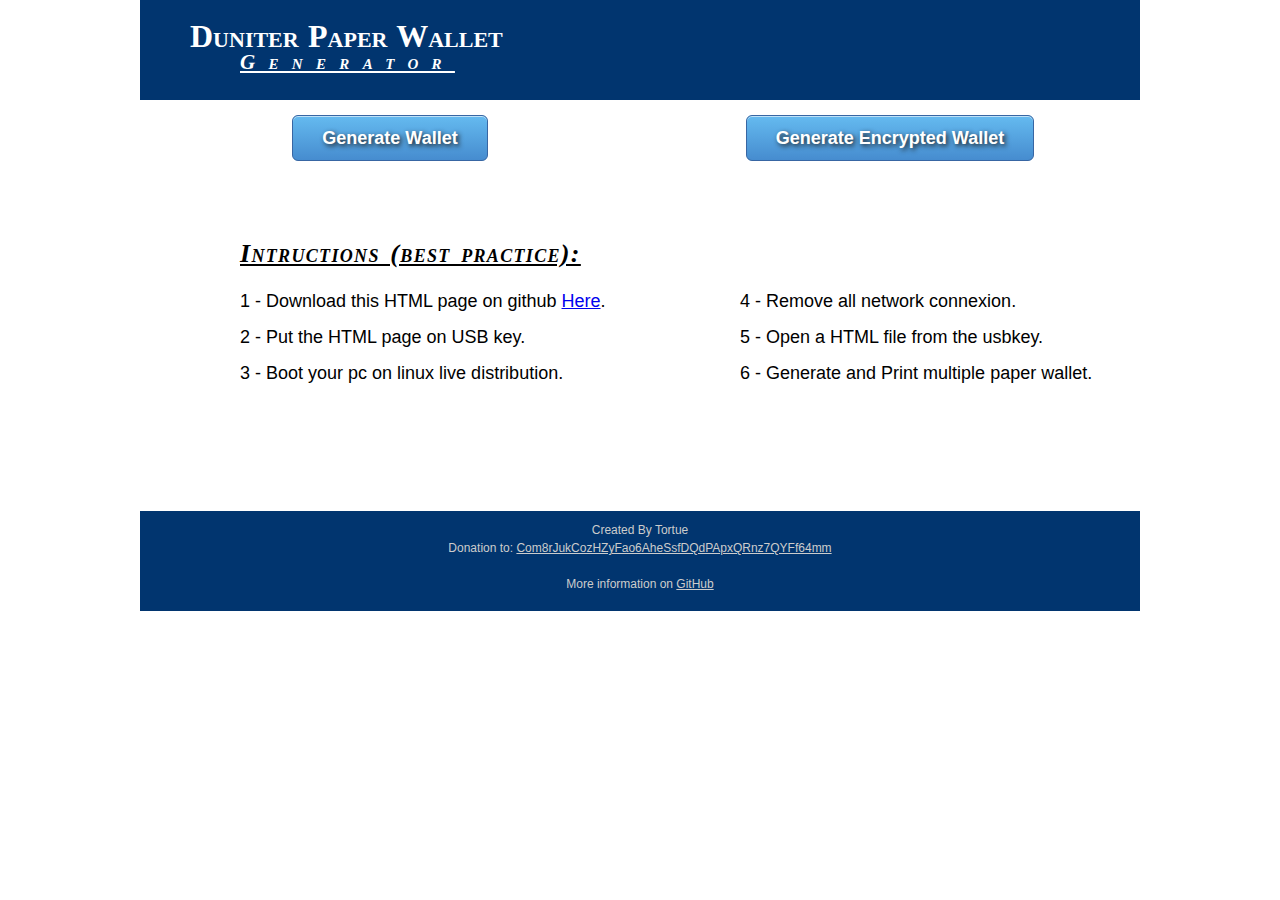
<file: SRC/index.html>
<!DOCTYPE html>
<html>
<head>
	<title>Duniter Paper Wallet Generator</title>
	<meta charset="UTF-8">
	<link rel="stylesheet" href="style.css">
	<script src="lib/qrcode.js"></script>
	<script src="lib/duniter_tools.js"></script>
	<script src="lib/random.js"></script>
</head>
<body>
	<div>
		<div class="wrapper">


			<header class="header noprint">
				<p class="htitle">Duniter Paper Wallet</p>
				<p class="htitle2">Generator</p>
			</header><!-- .header-->

			<main class="content">
				<div class="btn_col noprint">
					<div class="btn_col_g">
						<div id="BtnGenerateWIF" class="ButtonGenerate">Generate Wallet</div>
					</div>
					<div class="btn_col_g">
						<div id="BtnGetPasswordEWIF" class="ButtonGenerate">Generate Encrypted Wallet</div>
					</div>
				</div>

				<div class="info_col noprint" id="info_col">
					<div class="info_col_title">
						Intructions (best practice):
				  </div>
					<div class="info_col_g">
						<div class="info_text">
							1 - Download this HTML page on github <a target="_blank" href="https://github.com/Tortue95/Duniter_Paper_Wallet">Here</a>.<br/><br/>
							2 - Put the HTML page on USB key.<br/><br/>
							3 - Boot your pc on linux live distribution.<br/><br/>
						</div>
					</div>
					<div class="info_col_g">
						<div class="info_text">
							4 - Remove all network connexion.<br/><br/>
							5 - Open a HTML file from the usbkey.<br/><br/>
							6 - Generate and Print multiple paper wallet.<br/><br/>
						</div>
					</div>

				</div>

				<div id="paperwalletdiv" class="paperwalletdiv">
					<img id="paperarea" class="paperwalletdiv">
					<div id="PublicKey" class="PublicKey"></div>
					<div id="PublicKeyRevert" class="PublicKeyRevert"></div>
					<div id="PrivateKey" class="PrivateKey"></div>
					<div id="PrivateKeyRevert" class="PrivateKeyRevert"></div>
					<div id="PublicQRCode" class="qrcodePublic"></div>
					<div id="PrivateQRCode" class="qrcodePrivate"></div>
				</div>
			</main><!-- .content -->

			<footer class="footer noprint">
				<div class="footer_text">
					<p>Created By Tortue<br>Donation to:
						<a target="_blank" href="https://g1.duniter.fr/#/app/transfer/Com8rJukCozHZyFao6AheSsfDQdPApxQRnz7QYFf64mm?comment=Donation_Paper_Wallet">Com8rJukCozHZyFao6AheSsfDQdPApxQRnz7QYFf64mm</a>
					</p><br/>
					<p>More information on <a target="_blank" href="https://github.com/Tortue95/Duniter_Paper_Wallet">GitHub</a></p>
				</div>
			</footer><!-- .footer -->

		</div><!-- .wrapper -->
	</div>
	<!-- The Modal password-->
	<div id="ModalPassword" class="modal">

		  <!-- Modal content -->
		  <div class="modal-content">
		    <div class="modal-header">
		      <span class="close">&times;</span>
		      Encrypted Wallet
		    </div>
		    <div class="modal-body">
		      <p>Please enter password:</p>
		      <input type="password" name="ewifpwd" value="" id="ewifpwd" class="Input-Password"/><br>
					<div id="BtnGenerateEWIF" class="ButtonGenerate">Generate Encrypted Wallet</div>
		    </div>
		  </div>

	</div>

</body>
<script>

GenerateWif();
var BtnGenerateWIF = document.getElementById("BtnGenerateWIF");
var BtnGetPasswordEWIF = document.getElementById("BtnGetPasswordEWIF");
var BtnGenerateEWIF = document.getElementById("BtnGenerateEWIF");


BtnGenerateWIF.onclick = function() {
		GenerateWif();
}
var modal = document.getElementById('ModalPassword');
var span = document.getElementsByClassName("close")[0];
BtnGetPasswordEWIF.onclick = function() {
    modal.style.display = "block";
}
span.onclick = function() {
    modal.style.display = "none";
}
BtnGenerateEWIF.onclick = function() {
    modal.style.display = "none";
		GenerateEWif();
}
// When the user clicks anywhere outside of the modal, close it
window.onclick = function(event) {
    if (event.target == modal) {
        modal.style.display = "none";
    }
}


function GenerateWif(){
	var entropy = Generate_Entropy(5000);
	var seed = generate_seed_from_entropy(entropy);


	var PublicKey = publickey_from_seed(seed);
	var wif = wif_v1_from_seed(seed);


	//Add info in page
	document.getElementById("PublicKey").innerHTML = PublicKey;
	document.getElementById("PublicKeyRevert").innerHTML = PublicKey;
	document.getElementById("PrivateKey").innerHTML = wif;
	document.getElementById("PrivateKeyRevert").innerHTML = wif;

	document.getElementById("PublicQRCode") .innerHTML = "";
	document.getElementById("PrivateQRCode") .innerHTML = "";
	new QRCode(document.getElementById("PublicQRCode"), {
		text: PublicKey,
		width: 118,
		height: 121,
	});
	new QRCode(document.getElementById("PrivateQRCode"),  {
		text: wif,
		width: 118,
		height: 121,
	});

	document.getElementById('info_col').style.display  = 'none';

	document.getElementById("paperarea").src = "paperwallet.jpg"
	document.getElementById('paperwalletdiv').style.display = 'block';
	document.getElementById('PublicKey').style.display = 'block';
	document.getElementById('PublicKeyRevert').style.display = 'block';
	document.getElementById('PrivateKey').style.display = 'block';
	document.getElementById('PrivateKeyRevert').style.display = 'block';
	document.getElementById('PublicQRCode').style.display = 'block';
	document.getElementById('PrivateQRCode').style.display = 'block';

}


function GenerateEWif(){
	passwd = document.getElementById('ewifpwd').value;

	var entropy = Generate_Entropy(5000);
	var seed = generate_seed_from_entropy(entropy);

	/*var seed;
	nacl_factory.instantiate(function (nacl) {
		seed = nacl.from_hex("5051978f09e6a04536df0cb78224dcdace613bd4bf1de508fa61c207c43e00a2");
	});	*/


	var PublicKey = publickey_from_seed(seed);
	var ewif = ewif_v1_from_seed(seed,passwd);


	//Add info in page
	document.getElementById("PublicKey").innerHTML = PublicKey;
	document.getElementById("PublicKeyRevert").innerHTML = PublicKey;
	document.getElementById("PrivateKey").innerHTML = ewif;
	document.getElementById("PrivateKeyRevert").innerHTML = ewif;

	document.getElementById("PublicQRCode") .innerHTML = "";
	document.getElementById("PrivateQRCode") .innerHTML = "";
	new QRCode(document.getElementById("PublicQRCode"), {
		text: PublicKey,
		width: 118,
		height: 121,
	});
	new QRCode(document.getElementById("PrivateQRCode"),  {
		text: ewif,
		width: 118,
		height: 121,
	});

	document.getElementById('info_col').style.display  = 'none';

	document.getElementById("paperarea").src = "EWIFpaperwallet.jpg"
	document.getElementById('paperwalletdiv').style.display = 'block';
	document.getElementById('PublicKey').style.display = 'block';
	document.getElementById('PublicKeyRevert').style.display = 'block';
	document.getElementById('PrivateKey').style.display = 'block';
	document.getElementById('PrivateKeyRevert').style.display = 'block';
	document.getElementById('PublicQRCode').style.display = 'block';
	document.getElementById('PrivateQRCode').style.display = 'block';
}


document.getElementById('paperwalletdiv').style.display = 'none';
document.getElementById('info_col').style.display  = 'block';

</script>
</html>
</file>
<file: SRC/style.css>
html, body, div, span, applet, object, iframe,
h1, h2, h3, h4, h5, h6, p, blockquote, pre,
a, abbr, acronym, address, big, cite, code,
del, dfn, em, img, ins, kbd, q, s, samp,
small, strike, strong, sub, sup, tt, var,
b, u, i, center,
dl, dt, dd, ol, ul, li,
fieldset, form, label, legend,
table, caption, tbody, tfoot, thead, tr, th, td,
article, aside, canvas, details, embed,
figure, figcaption, footer, header, hgroup,
menu, nav, output, ruby, section, summary,
time, mark, audio, video {
	margin: 0;
	padding: 0;
	border: 0;
	font-size: 100%;
	font: inherit;
	vertical-align: baseline;
}
/* HTML5 display-role reset for older browsers */
article, aside, details, figcaption, figure,
footer, header, hgroup, menu, nav, section {
	display: block;
}
body {
	line-height: 1;
}
ol, ul {
	list-style: none;
}
blockquote, q {
	quotes: none;
}
blockquote:before, blockquote:after,
q:before, q:after {
	content: '';
	content: none;
}
table {
	border-collapse: collapse;
	border-spacing: 0;
}
/* End of Eric Meyer's CSS Reset */

article, aside, details, figcaption, figure, footer, header, hgroup, main, nav, section, summary {
	display: block;
}
body {
	font: 12px/18px Arial, sans-serif;
	width: 100%;
}
.wrapper {
	width: 1000px;
	margin: 0 auto;
}


/* Header
-----------------------------------------------------------------------------*/
.header {
	height: 100px;
	background: #01356f;
}


/* Middle
-----------------------------------------------------------------------------*/
.content {
}

/* Footer
-----------------------------------------------------------------------------*/
.footer {
	height: 100px;
	background: #01356f;
}

.footer_text {
	padding-top: 10px;
	color:#CCCCCC;
	text-align:center;

}

.footer_text a {
	color:#CCCCCC;
}

.htitle
{
text-shadow:1px 1px 1px rgba(NaN,NaN,NaN,1);
font-weight:bold;
font-variant:small-caps;
color:#FFFFFF;
letter-spacing:0pt;
word-spacing:1pt;
font-size:32px;
text-align:left;
font-family:times new roman, times, serif;
line-height:1;margin:0px;
padding-top: 20px;
padding-left: 50px;
}

.htitle2
{
font-weight:bold;
text-decoration:underline;
font-style:oblique;
font-variant:small-caps;
color:#FFFFFF;
letter-spacing:10pt;
word-spacing:1pt;
font-size:21px;
text-align:left;
font-family:times new roman, times, serif;
line-height:1;
margin:0px;
padding:0px;
padding-left: 100px;
}

.btn_col {
	padding-top: 15px;
	padding-bottom: 15px;
	float:none;
	height: 50px;
}

.btn_col_g {
	width:50%;
	float:left;
	text-align: center;
}

.btn_col_d {
	width:50%;
	float:left;
	text-align: center;
}

.ButtonGenerate {
	-moz-box-shadow:inset 0px 1px 0px 0px #bee2f9;
	-webkit-box-shadow:inset 0px 1px 0px 0px #bee2f9;
	box-shadow:inset 0px 1px 0px 0px #bee2f9;
	background:-webkit-gradient(linear, left top, left bottom, color-stop(0.05, #63b8ee), color-stop(1, #468ccf));
	background:-moz-linear-gradient(top, #63b8ee 5%, #468ccf 100%);
	background:-webkit-linear-gradient(top, #63b8ee 5%, #468ccf 100%);
	background:-o-linear-gradient(top, #63b8ee 5%, #468ccf 100%);
	background:-ms-linear-gradient(top, #63b8ee 5%, #468ccf 100%);
	background:linear-gradient(to bottom, #63b8ee 5%, #468ccf 100%);
	filter:progid:DXImageTransform.Microsoft.gradient(startColorstr='#63b8ee', endColorstr='#468ccf',GradientType=0);
	background-color:#63b8ee;
	-moz-border-radius:6px;
	-webkit-border-radius:6px;
	border-radius:6px;
	border:1px solid #3866a3;
	display:inline-block;
	cursor:pointer;
	color:#ffffff;
	font-family:Arial;
	font-size:18px;
	font-weight:bold;
	padding:13px 29px;
	text-decoration:none;
	text-shadow:2px 2px 5px #1a1a1a;
}
.ButtonGenerate:hover {
	background:-webkit-gradient(linear, left top, left bottom, color-stop(0.05, #468ccf), color-stop(1, #63b8ee));
	background:-moz-linear-gradient(top, #468ccf 5%, #63b8ee 100%);
	background:-webkit-linear-gradient(top, #468ccf 5%, #63b8ee 100%);
	background:-o-linear-gradient(top, #468ccf 5%, #63b8ee 100%);
	background:-ms-linear-gradient(top, #468ccf 5%, #63b8ee 100%);
	background:linear-gradient(to bottom, #468ccf 5%, #63b8ee 100%);
	filter:progid:DXImageTransform.Microsoft.gradient(startColorstr='#468ccf', endColorstr='#63b8ee',GradientType=0);
	background-color:#468ccf;
}
.ButtonGenerate:active {
	position:relative;
	top:1px;
}
.modal {
    display: none; /* Hidden by default */
    position: fixed; /* Stay in place */
    z-index: 1; /* Sit on top */
    padding-top: 100px; /* Location of the box */
    left: 0;
    top: 0;
    width: 100%; /* Full width */
    height: 100%; /* Full height */
    overflow: auto; /* Enable scroll if needed */
    background-color: rgb(0,0,0); /* Fallback color */
    background-color: rgba(0,0,0,0.4); /* Black w/ opacity */
}

/* Modal Content */
.modal-content {
    position: relative;
    background-color: #fefefe;
    margin: auto;
    padding: 0;
    border: 1px solid #888;
    width: 400px;
    box-shadow: 0 4px 8px 0 rgba(0,0,0,0.2),0 6px 20px 0 rgba(0,0,0,0.19);
    -webkit-animation-name: animatetop;
    -webkit-animation-duration: 0.4s;
    animation-name: animatetop;
    animation-duration: 0.4s;
		text-align: center;
}

/* Add Animation */
@-webkit-keyframes animatetop {
    from {top:-300px; opacity:0}
    to {top:0; opacity:1}
}

@keyframes animatetop {
    from {top:-300px; opacity:0}
    to {top:0; opacity:1}
}

/* The Close Button */
.close {
    color: white;
    float: right;
    font-size: 28px;
    font-weight: bold;
}

.close:hover,
.close:focus {
    color: #000;
    text-decoration: none;
    cursor: pointer;
}

.modal-header {
    padding: 2px 16px;
    background-color: #2c5477;
    color: white;
		text-align: left;
		font-weight: bold;
}

.modal-body {padding: 2px 16px;}




.Input-Password {
  display: inline-block;
  -webkit-box-sizing: content-box;
  -moz-box-sizing: content-box;
  box-sizing: content-box;
  padding: 4px;
  border: 1px solid #b7b7b7;
  -webkit-border-radius: 8px;
  border-radius: 8px;
  font: class="support css-value">normal normal bold 16px/normal "Times New Roman", Times, serif;
  color: rgba(0,142,198,1);
  -o-text-overflow: clip;
  text-overflow: clip;
  background: #f9fbfc;
  -webkit-box-shadow: 2px 2px 2px 0 rgba(0,0,0,0.2) inset;
  box-shadow: 2px 2px 2px 0 rgba(0,0,0,0.2) inset;
  text-shadow: 1px 1px 0 rgba(255,255,255,0.66) ;
  -webkit-transition: all 200ms cubic-bezier(0.42, 0, 0.58, 1);
  -moz-transition: all 200ms cubic-bezier(0.42, 0, 0.58, 1);
  -o-transition: all 200ms cubic-bezier(0.42, 0, 0.58, 1);
  transition: all 200ms cubic-bezier(0.42, 0, 0.58, 1);
	margin: 10px;
}



.info_col {
	padding-top: 61px;
	padding-bottom: 15px;
	float:none;
	width: 100%;
	height: 255px;
}

.info_col_title {
	padding-left: 100px;
	padding-bottom: 25px;
	font-weight:bold;text-decoration:underline;font-style:italic;font-variant:small-caps;color:#000000;letter-spacing:1pt;word-spacing:2pt;font-size:26px;text-align:left;font-family:times new roman, times, serif;line-height:1;
}

.info_col_g {
	width:50%;
	float:left;
}

.info_col_d {
	width:50%;
	float:left;
}

.info_text {
	padding-left: 100px;
	font-size:18px;
}


@font-face {
			font-family: 'ubuntu_mono_bold';
			src: url('images/ubuntumono-b-webfont.eot');
			src: url('images/ubuntumono-b-webfont.eot?#iefix') format('embedded-opentype'),
				 url('images/ubuntumono-b-webfont.woff') format('woff'),
				 url('images/ubuntumono-b-webfont.ttf') format('truetype'),
				 url('images/ubuntumono-b-webfont.svg#ubuntu_monobold') format('svg');
			font-weight: bold;
			font-style: normal;
		}


.paperwalletdiv {
	position: relative;
    width: 1010px;
    height: 331px;
    border: 0;
    margin: 0;
    padding: 0;
    left: 0;
}

.qrcodePublic {
   position: absolute;
   top: 104px;
   left: 63px;
}


.qrcodePrivate {
   position: absolute;
   top: 104px;
   left: 834px;
}

.PublicKey {
   font-family: ubuntu_mono_bold, Arial, Helvetica, sans-serif;
   position: absolute;
   top: 270px;
   left: 27px;
   color: #ffffff;
   font-size: 13px;
   width: 320px;
   height: 15px;
   text-align: center;
   -webkit-print-color-adjust: exact;
}

.PublicKeyRevert {
   font-family: ubuntu_mono_bold, Arial, Helvetica, sans-serif;
   position: absolute;
   top: 45px;
   left: 27px;
   color: #ffffff;
   font-size: 13px;
   width: 320px;
   height: 15px;
   text-align: center;
   transform: rotate(-180deg);
   -webkit-print-color-adjust: exact;
}

.PrivateKey {
   font-family: ubuntu_mono_bold, Arial, Helvetica, sans-serif;
   position: absolute;
   top: 242px;
   left: 605px;
   color: #000000;
   font-size: 14px;
   width: 375px;
   height: 15px;
   text-align: center;
   vertical-align: middle;
}

.PrivateKeyRevert {
   font-family: ubuntu_mono_bold, Arial, Helvetica, sans-serif;
   position: absolute;
   top: 74px;
   left: 605px;
   color: #000000;
   font-size: 14px;
   width: 375px;
   height: 15px;
   text-align: center;
   vertical-align: middle;
   transform: rotate(-180deg);
}

@media print {
	.noprint {display:none;}
  .PublicKey { color: #white !important; }
	.PublicKeyRevert { color: #white !important; }
}
</file>
